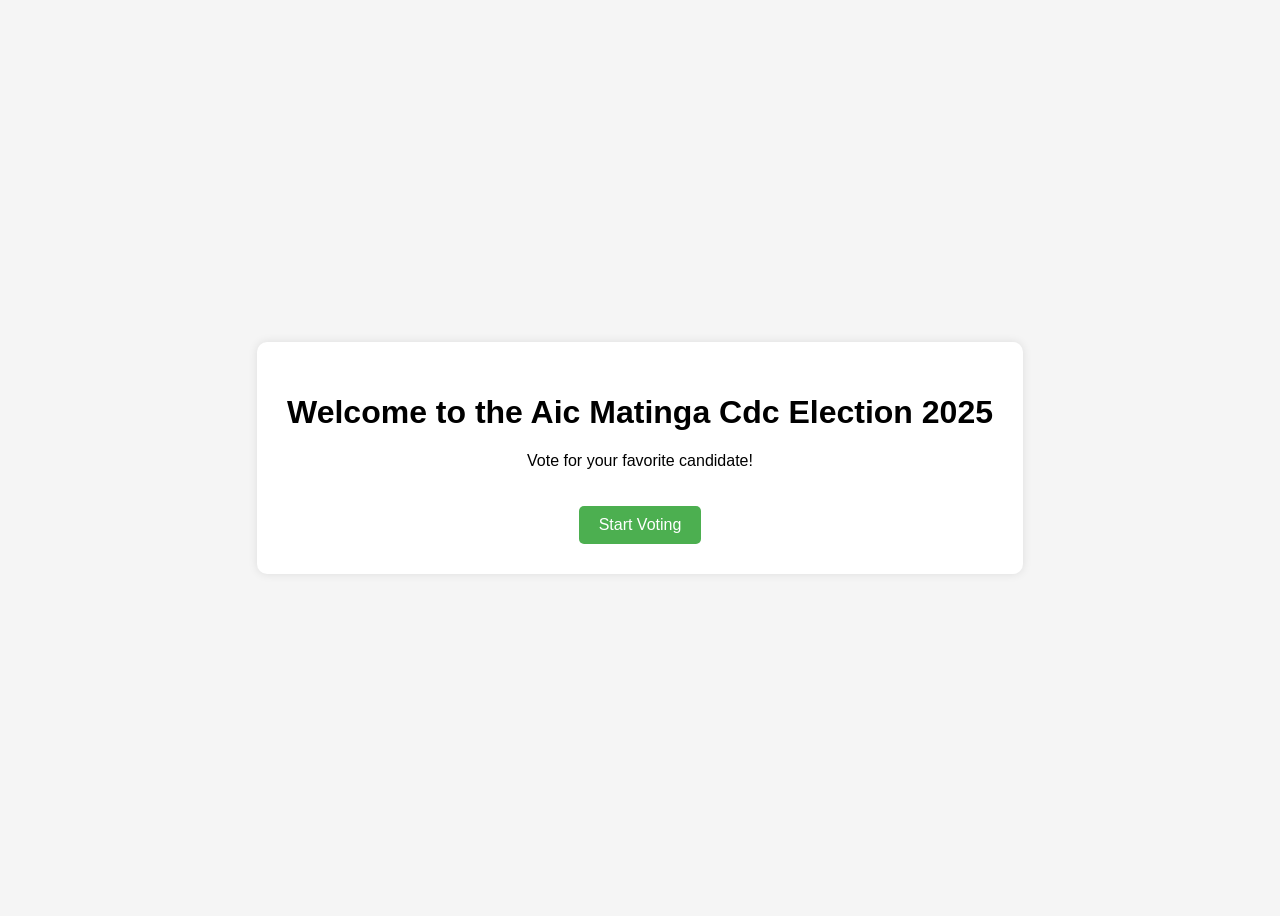
<file: student-voting-site-with-countdown/index.html>
<!DOCTYPE html>
<html lang="en">
<head>
  <meta charset="UTF-8">
  <title>Student Election</title>
  <link rel="stylesheet" href="style.css">
</head>
<body>
  <div class="container">
    <h1>Welcome to the Aic Matinga Cdc Election 2025</h1>
    <p>Vote for your favorite candidate!</p>
    <a href="vote.html" class="btn">Start Voting</a>
  </div>
</body>
</html>
</file>
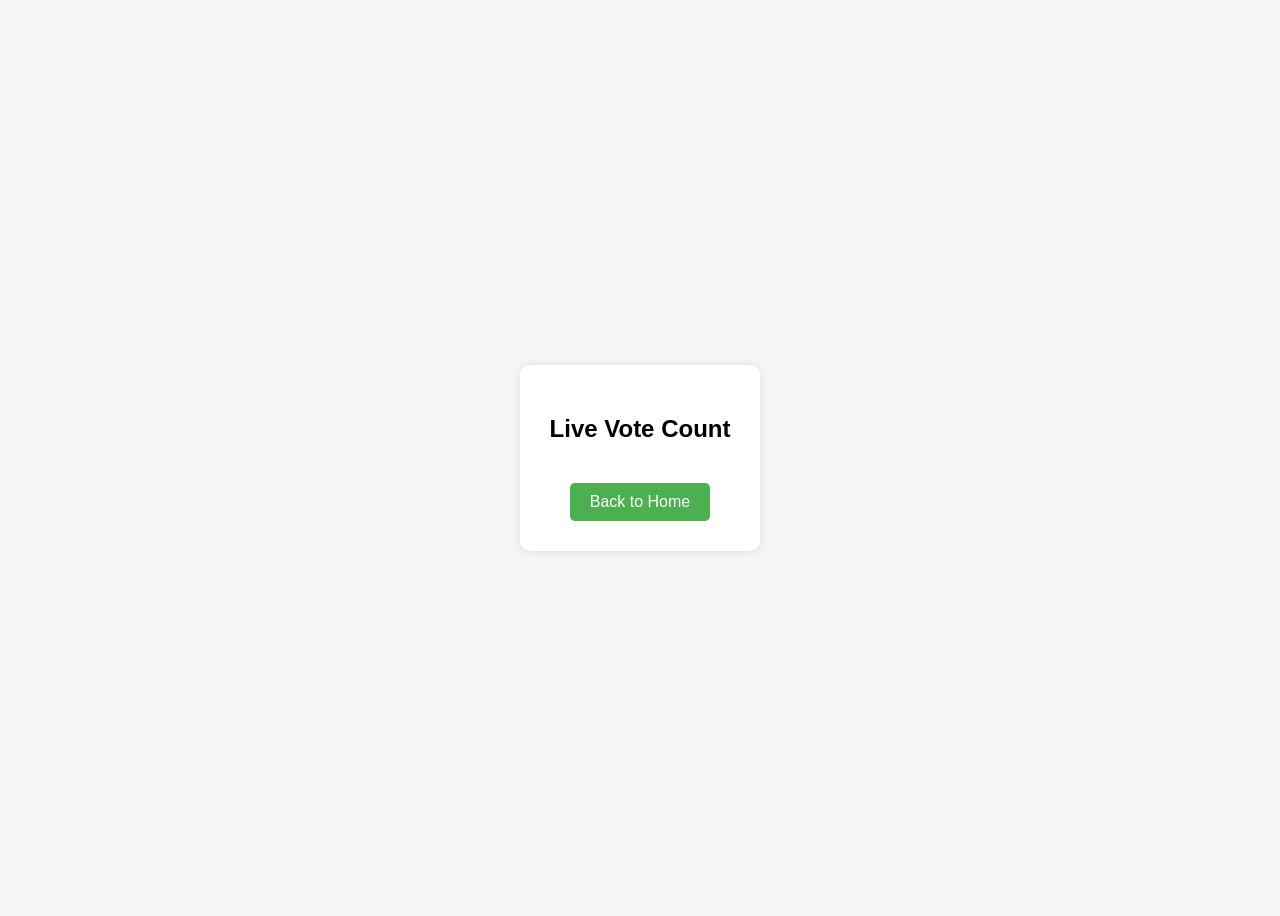
<file: student-voting-site-with-countdown/results.html>
<!DOCTYPE html>
<html lang="en">
<head>
  <meta charset="UTF-8">
  <title>Election Results</title>
  <link rel="stylesheet" href="style.css">
</head>
<body>
  <div class="container">
    <h2>Live Vote Count</h2>
    <ul id="resultsList"></ul>
    <a href="index.html" class="btn">Back to Home</a>
  </div>

  <script>
    const resultsList = document.getElementById('resultsList');
    const candidates = ["Alice", "Brian", "Cynthia"];
    candidates.forEach(name => {
      const count = localStorage.getItem(name) || 0;
      const li = document.createElement("li");
      li.textContent = \`\${name}: \${count} votes\`;
      resultsList.appendChild(li);
    });
  </script>
</body>
</html>
</file>
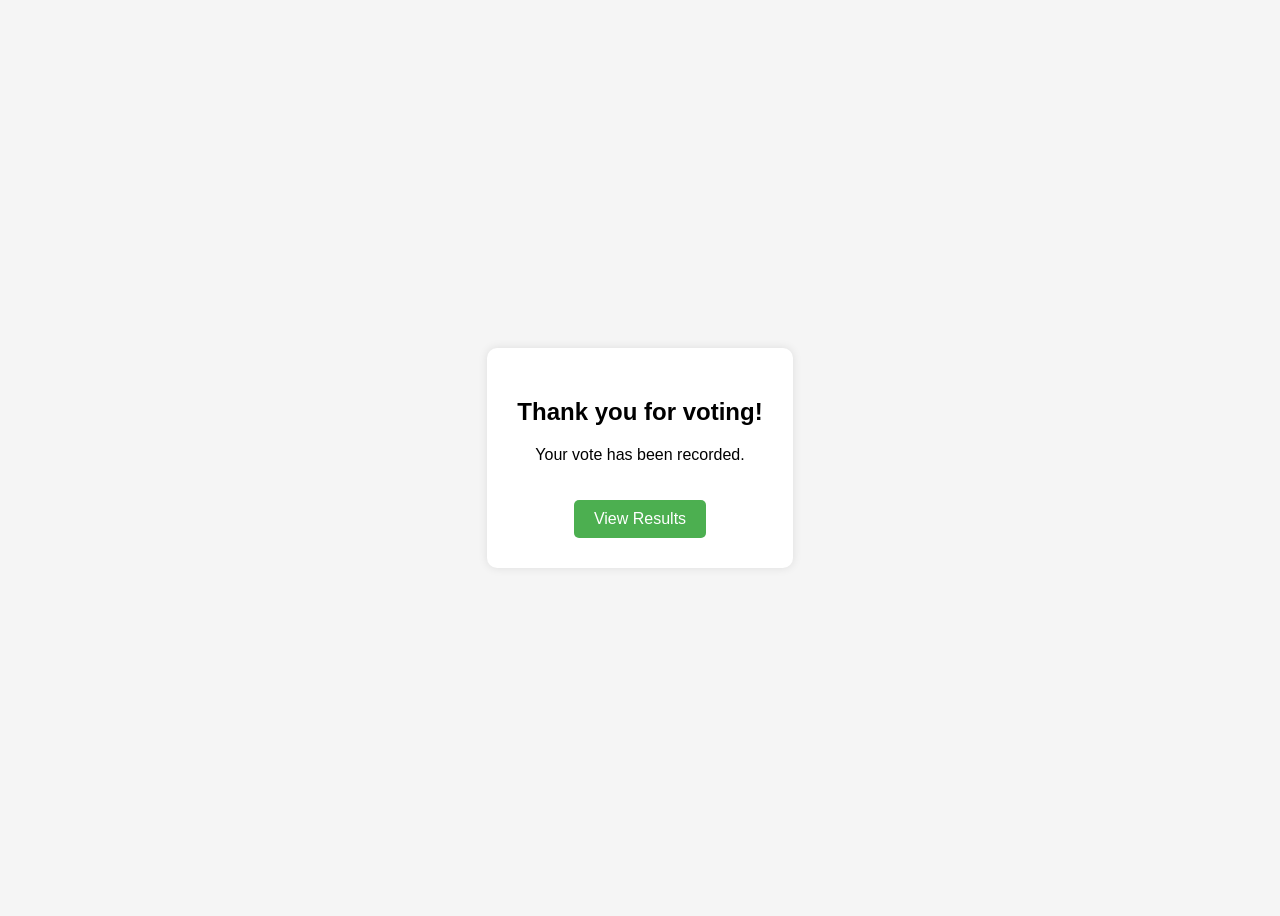
<file: student-voting-site-with-countdown/thankyou.html>
<!DOCTYPE html>
<html lang="en">
<head>
  <meta charset="UTF-8">
  <title>Thank You</title>
  <link rel="stylesheet" href="style.css">
</head>
<body>
  <div class="container">
    <h2>Thank you for voting!</h2>
    <p>Your vote has been recorded.</p>
    <a href="results.html" class="btn">View Results</a>
  </div>
</body>
</html>
</file>
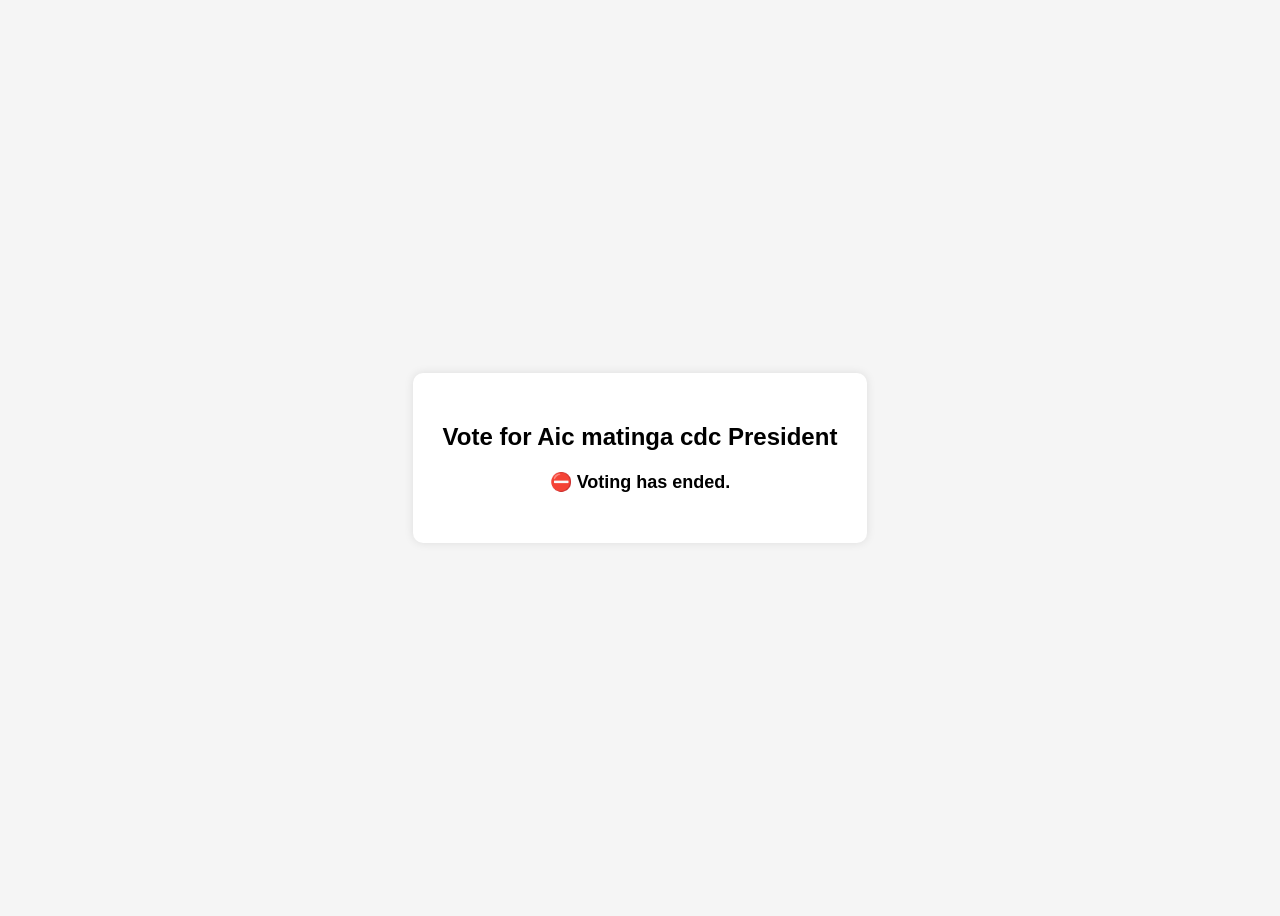
<file: student-voting-site-with-countdown/vote.html>
<!DOCTYPE html>
<html lang="en">
<head>
  <meta charset="UTF-8">
  <title>Vote Now</title>
  <link rel="stylesheet" href="style.css">
</head>
<body>
  <div class="container">
    <h2>Vote for Aic matinga cdc President</h2>
    <div id="countdown" style="font-weight:bold; font-size:18px; margin-bottom:20px;"></div>
    <form id="voteForm">
      <input type="text" name="from_name" placeholder="Your Name" required><br><br>
      <label><input type="radio" name="candidate" value="Alice" required> Alice – Drama Club</label><br>
      <label><input type="radio" name="candidate" value="Brian"> Brian – Sports Captain</label><br>
      <label><input type="radio" name="candidate" value="Cynthia"> Cynthia – IT Club</label><br><br>

      <button type="submit" class="btn">Submit Vote</button>
    </form>
  </div>

  <script src="script.js"></script>
</body>
</html>
</file>
<file: student-voting-site-with-countdown/style.css>
body {
  font-family: Arial, sans-serif;
  background: #f5f5f5;
  display: flex;
  justify-content: center;
  align-items: center;
  height: 100vh;
}

.container {
  background: white;
  padding: 30px;
  border-radius: 10px;
  text-align: center;
  box-shadow: 0 0 10px rgba(0,0,0,0.1);
}

.btn {
  display: inline-block;
  padding: 10px 20px;
  background: #4CAF50;
  color: white;
  text-decoration: none;
  border-radius: 5px;
  margin-top: 20px;
}

input[type="radio"] {
  margin-right: 8px;
}
</file>
